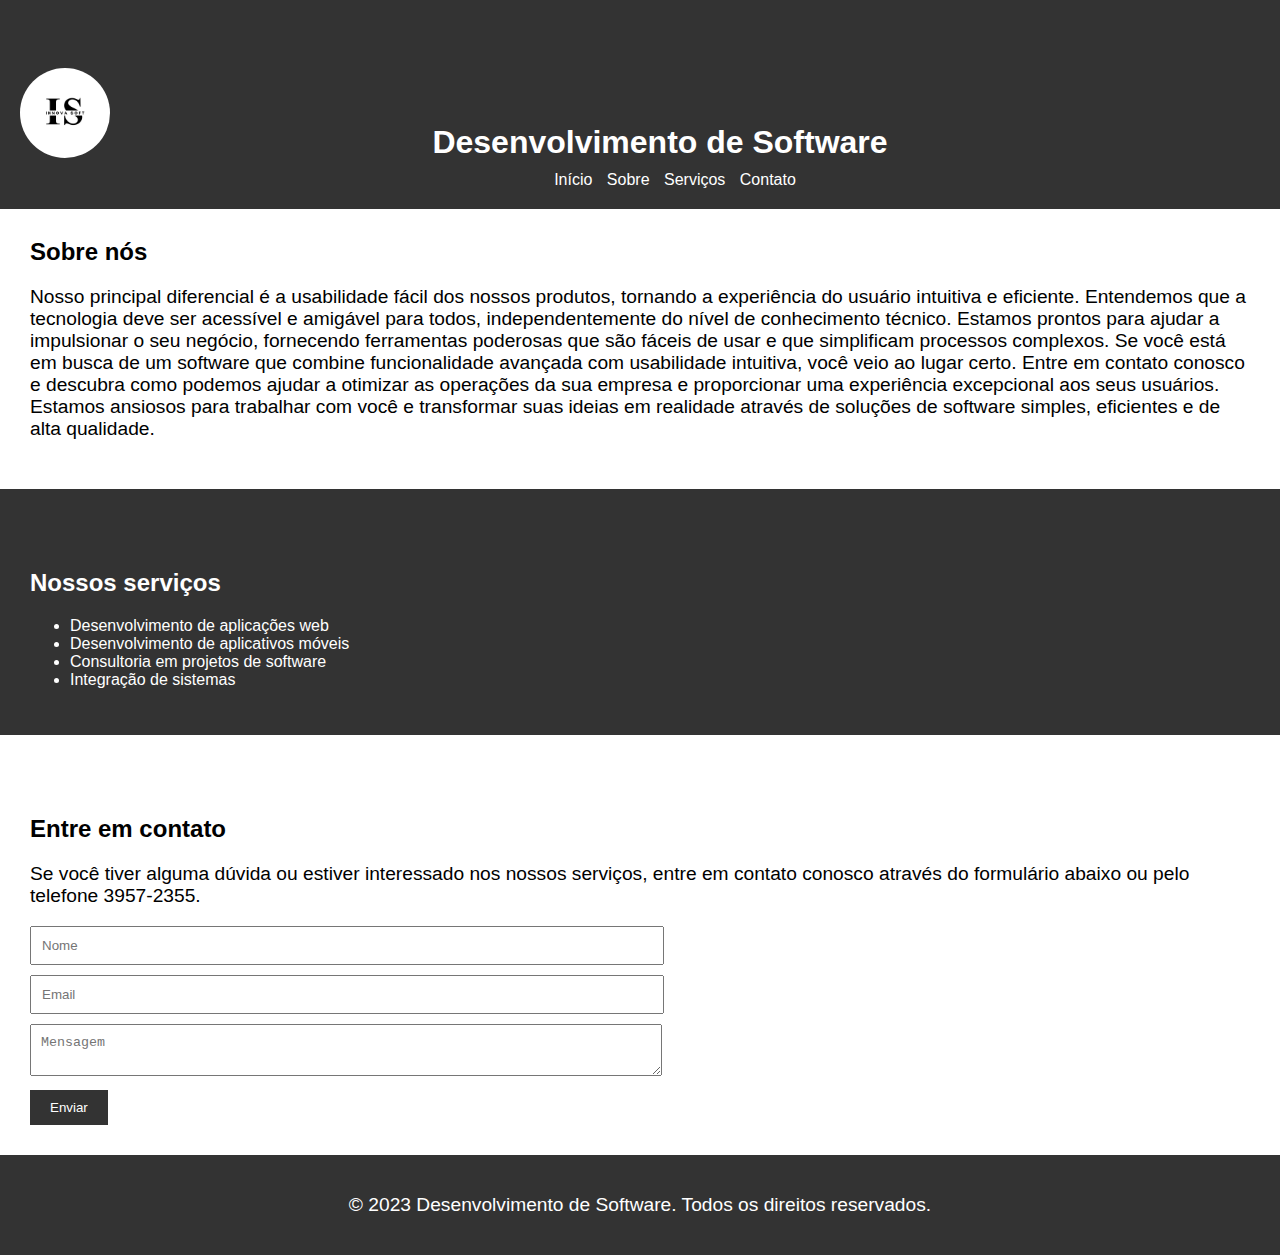
<file: kanban/index.html>
<!DOCTYPE html>
<html>
<head>
  <link rel="stylesheet" type="text/css" href="style.css">
</head>
<body>
  <header>
    <div class="logo">

      <a href="index.html"><img src="imagens/logo.png" alt=""></a>
    </div>
    <h1>Desenvolvimento de Software</h1>
    <nav>
      <ul>
        <li><a href="#inicio">Início</a></li>
        <li><a href="#sobre">Sobre</a></li>
        <li><a href="#servicos">Serviços</a></li>
        <li><a href="#contato">Contato</a></li>
      </ul>
    </nav>
  </header>
  
  <section id="inicio">
    <h2>Bem-vindo ao nosso site</h2>
    <p></p>
  </section>
  
  <section id="sobre">
    <h2>Sobre nós</h2>
    <p>
      Nosso principal diferencial é a usabilidade fácil dos nossos produtos, tornando a experiência do usuário intuitiva e eficiente.
      
      Entendemos que a tecnologia deve ser acessível e amigável para todos, independentemente do nível de conhecimento técnico. Estamos prontos para ajudar a impulsionar o seu negócio, fornecendo ferramentas poderosas que são fáceis de usar e que simplificam processos complexos.
      
      Se você está em busca de um software que combine funcionalidade avançada com usabilidade intuitiva, você veio ao lugar certo. Entre em contato conosco e descubra como podemos ajudar a otimizar as operações da sua empresa e proporcionar uma experiência excepcional aos seus usuários.
      
      Estamos ansiosos para trabalhar com você e transformar suas ideias em realidade através de soluções de software simples, eficientes e de alta qualidade.
      </p>
  </section>
  
  <section id="servicos">
    <h2>Nossos serviços</h2>
    <ul>
      <li>Desenvolvimento de aplicações web</li>
      <li>Desenvolvimento de aplicativos móveis</li>
      <li>Consultoria em projetos de software</li>
      <li>Integração de sistemas</li>
    </ul>
  </section>
  
  <section id="contato">
    <h2>Entre em contato</h2>
    <p>Se você tiver alguma dúvida ou estiver interessado nos nossos serviços, entre em contato conosco através do formulário abaixo ou pelo telefone 3957-2355.</p>
    <form>
      <input type="text" placeholder="Nome">
      <input type="email" placeholder="Email">
      <textarea placeholder="Mensagem"></textarea><br>
      <button type="submit">Enviar</button>
    </form>
  </section>
  
  <footer>
    <p>&copy; 2023 Desenvolvimento de Software. Todos os direitos reservados.</p>
  </footer>
</body>
</html>
</file>
<file: kanban/style.css>
/* Estilos gerais */
body {
  font-family: Arial, sans-serif;
  margin: 0;
  padding: 0;
}

header {
  background-color: #333;
  color: #fff;
  padding: 20px;
  position: fixed;
  top: 0;
  width: 100%;
}

img{
  width: 90px;
  position: relative;
  bottom: -48px;
  border-radius: 50%;
}

h1 {
  margin: 0;
  text-align: center;  
  padding: 10px;
}

h2{
  margin-top: 50px;
}

p{
  font-size: 1.2em;
  font-family: Arial, Helvetica, sans-serif;
}

nav ul {
  list-style: none;
  margin: 0; 
  text-align: center;
}

nav ul li {
  display: inline;
  margin-right: 10px;
 
}

nav ul li a {
  color: #fff;
  text-decoration: none;
}

a:hover{
  border: 2px solid white;
  padding: 6px;
  border-radius: 10px;
}

section {
  padding: 30px;
  
}

footer {
  background-color: #333;
  color: #fff;
  padding: 20px;
  text-align: center;
}

form input,
form textarea {
  width: 50%;
  padding: 10px;
  margin-bottom: 10px;
}

form button {
  background-color: #333;
  color: #fff;
  padding: 10px 20px;
  border: none;
  cursor: pointer;
}

#servicos{
  background-color: #333;
  color: white;
}
</file>
